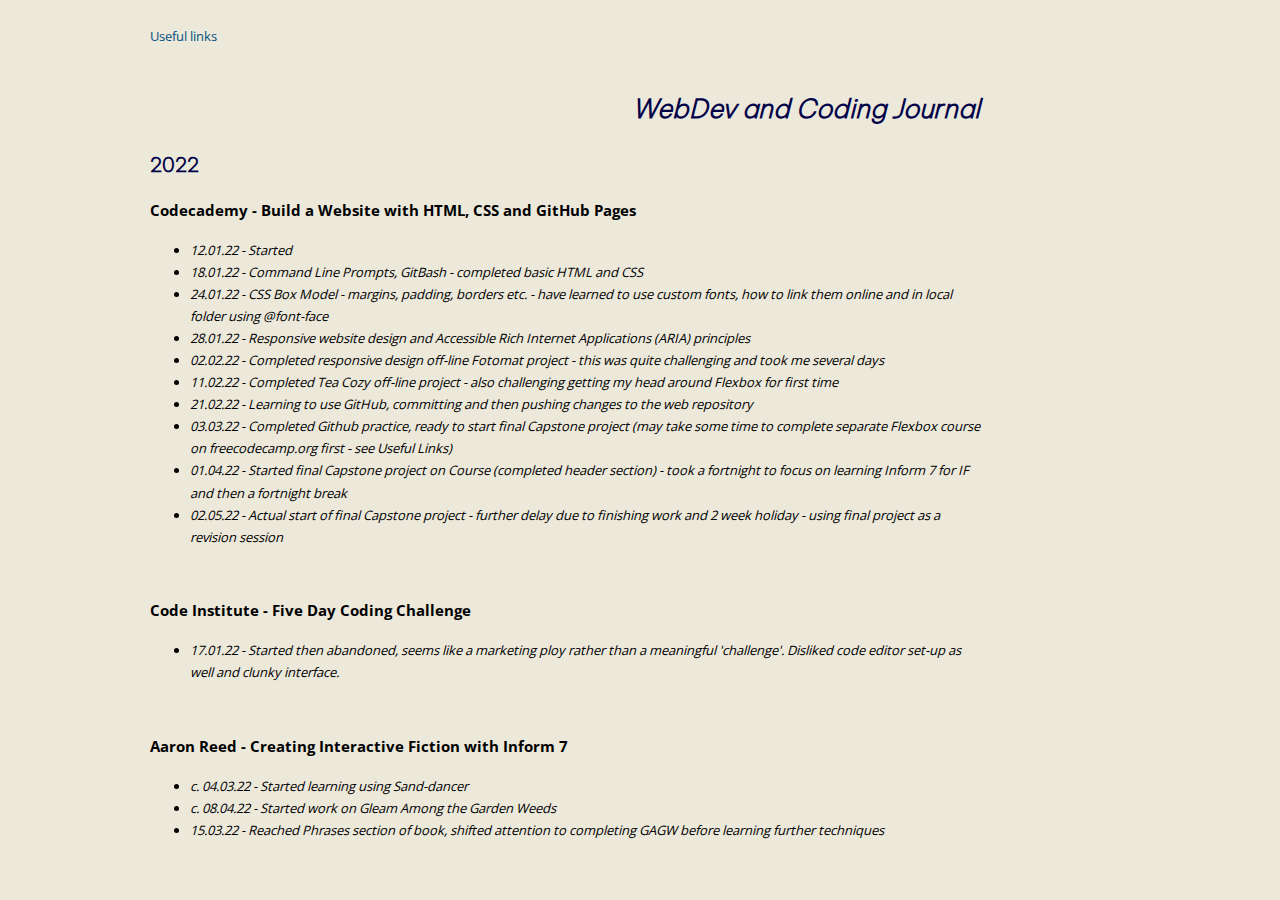
<file: index.html>
<!DOCTYPE html>
<html lang="en">
<head>
    <link rel="stylesheet" href="index.css">
    <link rel="icon" href="./images/codecademylogo.ico" type="image/x-icon">
    <link href="https://fonts.googleapis.com/css2?family=Crimson+Pro:wght@200&display=swap" rel="stylesheet">
    <meta charset="UTF-8">
    <meta http-equiv="X-UA-Compatible" content="IE=edge">
    <meta name="viewport" content="width=device-width, initial-scale=1.0">
    <title>WebDev and Coding Journal - Main Page</title>
</head>

<body>
<div>
    <a href="consult.html" target="self">Useful links</a>
</div>    
<br>
<h1>WebDev and Coding Journal</h1>
<h2>2022</h2>
<h3>Codecademy - Build a Website with HTML, CSS and GitHub Pages</h3>
<ul>
    <li><em>12.01.22 - Started</em></li>
    <li><em>18.01.22 - Command Line Prompts, GitBash - completed basic HTML and CSS</em></li>
    <li><em>24.01.22 - CSS Box Model - margins, padding, borders etc. - have learned to use custom fonts, how to link them online and in local folder using @font-face</em></li>
    <li><em>28.01.22 - Responsive website design and Accessible Rich Internet Applications (ARIA) principles</em></li>
    <li><em>02.02.22 - Completed responsive design off-line Fotomat project - this was quite challenging and took me several days</em></li>
    <li><em>11.02.22 - Completed Tea Cozy off-line project - also challenging getting my head around Flexbox for first time</em></li>
    <li><em>21.02.22 - Learning to use GitHub, committing and then pushing changes to the web repository</em></li>
    <li><em>03.03.22 - Completed Github practice, ready to start final Capstone project (may take some time to complete separate Flexbox course on freecodecamp.org first - see Useful Links)</em></li>
    <li><em>01.04.22 - Started final Capstone project on Course (completed header section) - took a fortnight to focus on learning Inform 7 for IF and then a fortnight break</em></li>
    <li><em>02.05.22 - Actual start of final Capstone project - further delay due to finishing work and 2 week holiday - using final project as a revision session</em></li>
</ul>

<br>

<h3>Code Institute - Five Day Coding Challenge</h3>
<ul>
    <li><em>17.01.22 - Started then abandoned, seems like a marketing ploy rather than a meaningful 'challenge'. Disliked code editor set-up as well and clunky interface.</em></li></p>
</ul>

<br>
<h3>Aaron Reed - Creating Interactive Fiction with Inform 7</h3>
<ul>
    <li><em>c. 04.03.22 - Started learning using Sand-dancer</em></li>
    <li><em>c. 08.04.22 - Started work on Gleam Among the Garden Weeds</em></li>
    <li><em>15.03.22 - Reached Phrases section of book, shifted attention to completing GAGW before learning further techniques</em></li>
</ul>
</body>

</html>
</file>
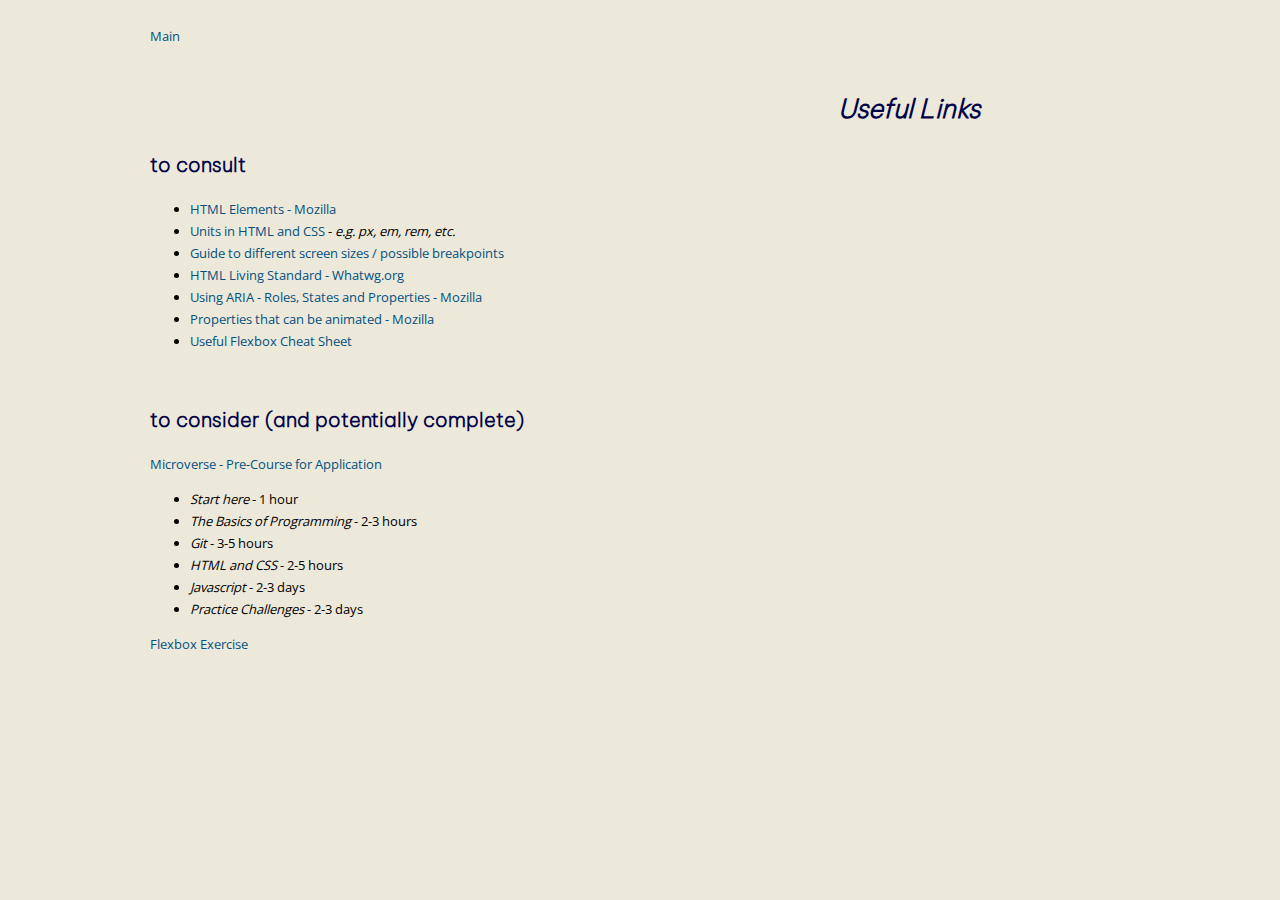
<file: consult.html>
<!DOCTYPE html>
<html lang="en">
<head>
    <link rel="stylesheet" href="index.css">
    <meta charset="UTF-8">
    <meta http-equiv="X-UA-Compatible" content="IE=edge">
    <meta name="viewport" content="width=device-width, initial-scale=1.0">
    <title>To Consult and Consider</title>
</head>

<body>
    <div>
        <a href="index.html" target="self">Main</a>
    </div>
    <br>
    <h1>Useful Links</h1>
    <h2>to consult</h2>
    <ul>
        <li class="usefullink"><a href="https://developer.mozilla.org/en_US/docs/Web/HTML/Element">HTML Elements - Mozilla</a></li>
        <li class="usefullink"><a href="https://w3.org/Style/Examples/007/units.en.html">Units in HTML and CSS</a> - <em>e.g. px, em, rem, etc.</em></li>
        <li><a href="https://content.codecademy.com/courses/freelance-1/unit-5/screen-sizes.png">Guide to different screen sizes / possible breakpoints</a></li>
        <li><a href="https://html.spec.whatwg.org/multipage/">HTML Living Standard - Whatwg.org</a></li>
        <li><a href="https://developer.mozilla.org/en-US/docs/Web/Accessibility/ARIA/ARIA_Techniques">Using ARIA - Roles, States and Properties - Mozilla</a></li>
        <li><a href="https://developer.mozilla.org/en-US/docs/Web/CSS/CSS_animated_properties">Properties that can be animated - Mozilla</a>
        <li><a href="https://css-tricks.com/snippets/css/a-guide-to-flexbox/">Useful Flexbox Cheat Sheet</a></li>
    </ul>
    <br>
    <h2>to consider (and potentially complete)</h2>
    <p><a href="https://apply.microverse.org/application/precourse">Microverse - Pre-Course for Application</a></p>
    <ul>
        <li><em>Start here</em> - 1 hour</li>
        <li><em>The Basics of Programming</em> - 2-3 hours</li>
        <li><em>Git</em> - 3-5 hours</li>
        <li><em>HTML and CSS</em> - 2-5 hours</li>
        <li><em>Javascript</em> - 2-3 days</li>
        <li><em>Practice Challenges</em> - 2-3 days</li>
    </ul>

    <p><a href="https://www.freecodecamp.org/news/understanding-flexbox-everything-you-need-to-know-b4013d4dc9af/">Flexbox Exercise</a></p>

</body>
</html>
</file>
<file: index.css>
@font-face {
    font-family: VietnamPro;
    src: url("./fonts/VietnamPro.ttf");
}

@font-face {
    font-family: OpenSans;
    src: url("./fonts/OpenSans.ttf")
}

a 
{
    color: rgb(6, 81, 128);
    text-decoration: none;

}

a:visited {
    color:rgb(6, 81, 128);
}

a:hover {
    color: lightslategray;
}

body 
{font-family: OpenSans;
    font-size: 13px;
    background-color:rgb(236, 232, 218);
    margin-top: 25px;
    margin-left: 150px;
    margin-right: 300px;
    margin-bottom: 50px;
    line-height: 1.7;
}

h1 {
    font-family: VietnamPro;
    font-weight: bold;
    color:rgb(2, 2, 73);
    font-style: oblique;
    text-align: right;}

h2 {
    font-family:VietnamPro;
    font-weight: bold;
    color:rgb(2, 2, 73);
    font-style: initial}
</file>
